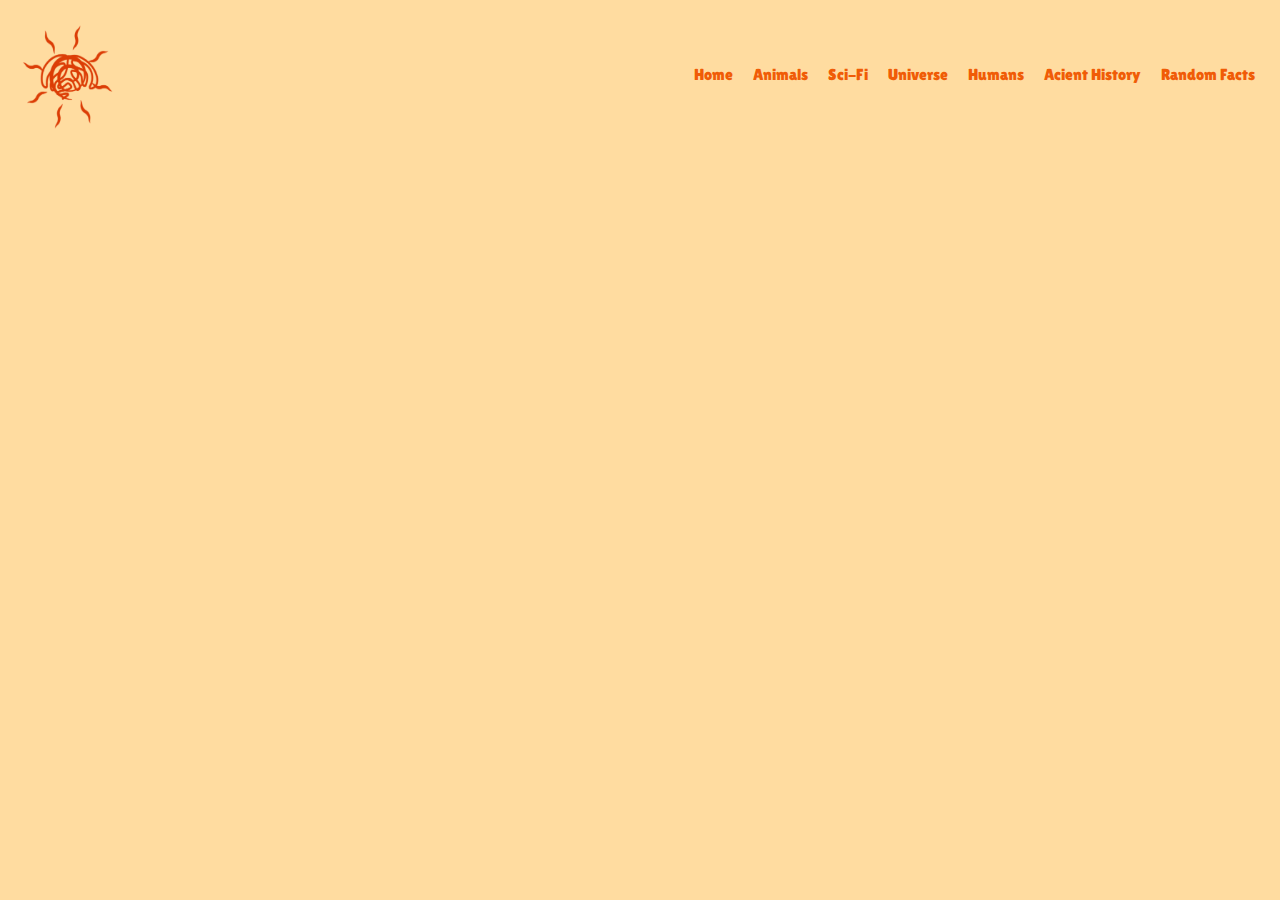
<file: index.html>
<!DOCTYPE html>
<html lang="en">
<head>
    <link rel="preconnect" href="https://fonts.googleapis.com">
<link rel="preconnect" href="https://fonts.gstatic.com" crossorigin>
<link href="https://fonts.googleapis.com/css2?family=Lilita+One&family=Poppins:wght@700&display=swap" rel="stylesheet">
    <meta charset="UTF-8">
    <meta name="viewport" content="width=device-width, initial-scale=1.0">
    <title>FactMania</title>
    <link rel="icon" type="image/x-icon" href="/images/favicon.png">
    <link rel="stylesheet" href="style.css">
</head>
<body>
    <main>
    <section>
        <nav class="navbar">
            <div class="navbar-brand">
                <span class="logo"><img src="/images/image-removebg-preview.png"></span>
            </div>
            <ul class="navbar-links">
                <li><a href="index.html">Home</a></li>
                <li><a href="/facts/Animals.html">Animals</a></li>
                <li><a href="/facts/Sci-fi.html">Sci-Fi</a></li>
                <li><a href="/facts/Universe.html">Universe</a></li>
                <li><a href="/facts/humans.html"></a>Humans</li>
                <li><a href="/facts/anicienthist.html"></a>Acient History</li>
                <li><a href="/facts/humans.html"></a>Random Facts</li>
            </ul>
        </nav>

    </section>
    </main>
</body>
</html>
</file>
<file: style.css>
body {
    background-color: #ffdca0;
    font-family: 'Lilita One', cursive;
}
body {
    margin: 0;
    padding: 0;}

.navbar {
    background-color: transparent;
    color: #F05C07;
    display: flex;
    align-items: center;
    justify-content: space-between;
    padding: 10px;
    margin-right:5px;
}

.navbar-brand {
    display: flex;
    align-items: center;
}

img {
   width: 125px;
   height: 125px;
}

.navbar-links {
    list-style: none;
    display: flex;
}

.navbar-links li {
    padding: 10px;
}

.navbar-links li a {
    color: #F05C07;
    text-decoration: none;
}
</file>
